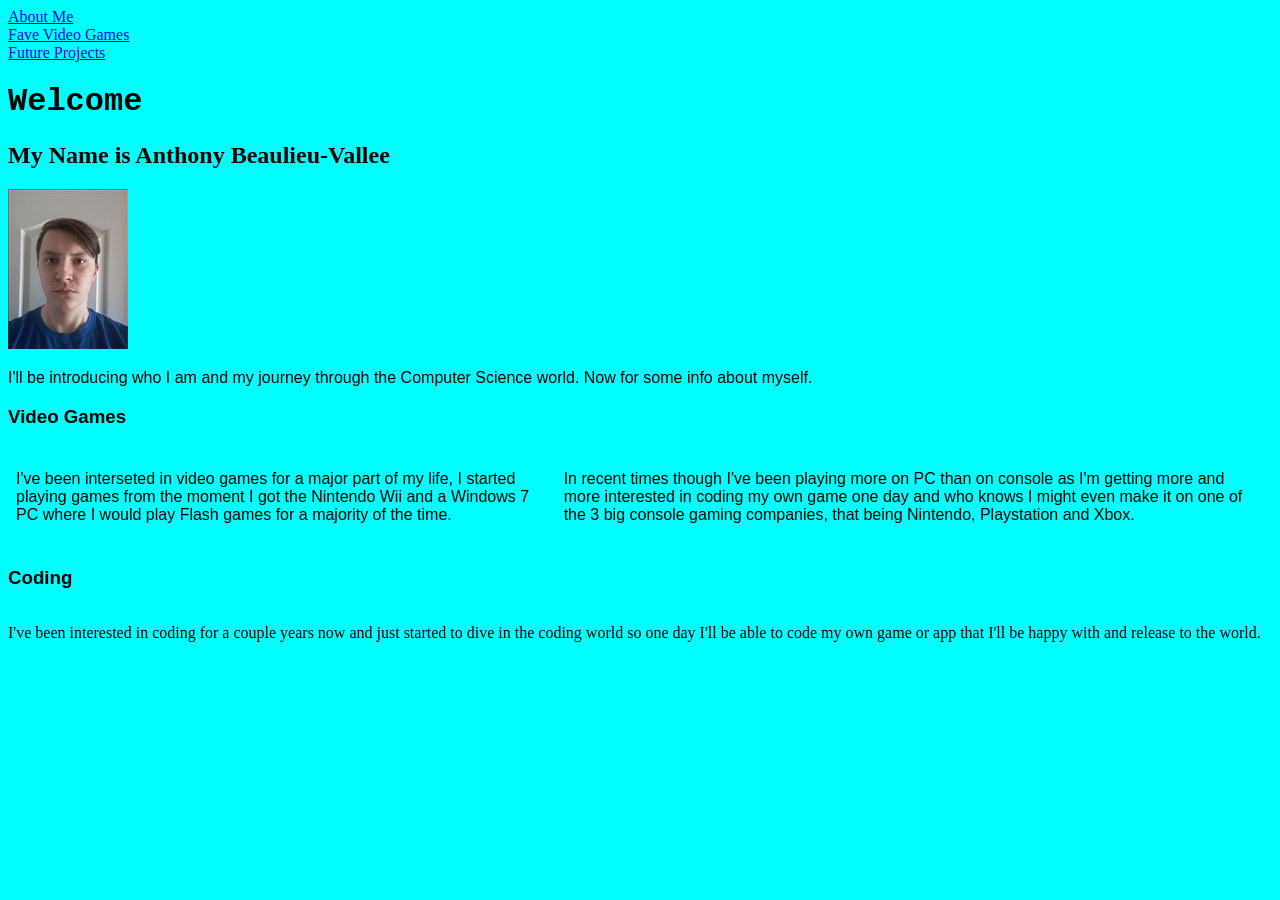
<file: index.html>
<!DOCTYPE html>
<html lang="en">
<head>
    <meta charset="UTF-8">
    <meta name="viewport" content="width=device-width, initial-scale=1.0">
    <title>Document</title>
    <link rel="stylesheet" href="./styles/globals.css">
    <link rel="stylesheet" href="./styles/index.css">
</head>
<body>
    <header>
        <aside>
            <a href="./pages/aboutme.html">About Me</a>
            <a class="center" href="./pages/favorite_videogames.html">Fave Video Games</a>
            <a id="edge" href="./pages/futureobjectives.html">Future Projects</a>
        </aside>
        <h1>Welcome</h1>
        <h2>My Name is Anthony Beaulieu-Vallee</h2>
        <img src="assets/images/PhotoEtudiant.jpg" alt="Face Picture">
    </header>
    <main>
        <p class="font">I'll be introducing who I am and my journey through the Computer Science world.
        Now for some info about myself.</p>
        <h3>Video Games</h3>
        <article>
            <p id="videogames">I've been interseted in video games for a major part of my life, I started playing games from the moment I got the Nintendo Wii and a Windows 7 PC where I would play Flash games for a majority of the time. </p>
            <p id="videogames">In recent times though I've been playing more on PC than on console as I'm getting more and more interested in coding my own game one day and who knows I might even make it on one of the 3 big console gaming companies, that being Nintendo, Playstation and Xbox.</p>
        </article>
        <h3>Coding</h3>
        <article>
            <p id="coding">I've been interested in coding for a couple years now and just started to dive in the coding world so one day I'll be able to code my own game or app that I'll be happy with and release to the world.</p>
        </atricle>
    </main>
    <footer>

    </footer>
</body>
</html>
</file>
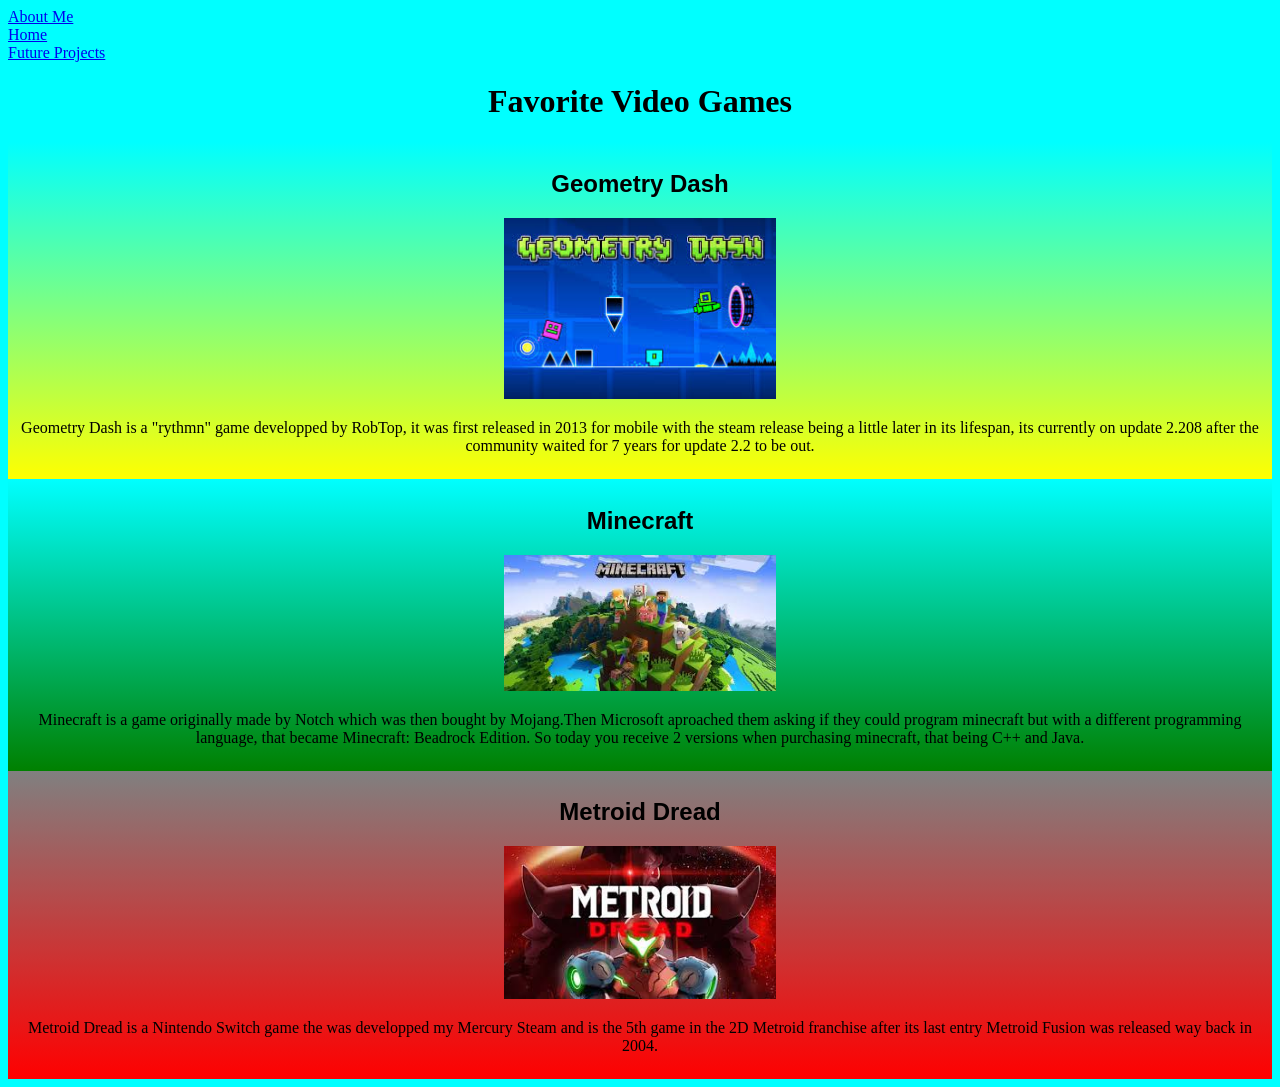
<file: pages/favorite_videogames.html>
<!DOCTYPE html>
<html lang="en">
<head>
    <meta charset="UTF-8">
    <meta name="viewport" content="width=device-width, initial-scale=1.0">
    <title>fave Video Games</title>
    <link rel="stylesheet" href="../styles/globals.css">
    <link rel="stylesheet" href="../styles/Fave_video_games.css">

</head>
<body>
    <header>
        <aside>
            <a href="../pages/aboutme.html">About Me</a>
            <a class="center" href="../index.html">Home</a>
            <a id="edge" href="../pages/futureobjectives.html">Future Projects</a>
        </aside>
    </header>
    <main>
        <h1>Favorite Video Games</h1>
        <section id="gd">
            <h2>Geometry Dash</h2>
            <img class="gd" src="../assets/images/GD.jpg" alt="Geometry Dash logo">
            <p>Geometry Dash is a "rythmn" game developped by RobTop, it was first released in 2013 for mobile with the steam release being a little later in its lifespan, its currently on update 2.208 after the community waited for 7 years for update 2.2 to be out.</p>
        </section>
        <article id="Minecraft">
            <h2>Minecraft</h2>
            <img src="../assets/images/Minecraft.jpg" alt="Minecraft banner art">  
            <p>Minecraft is a game originally made by Notch which was then bought by Mojang.Then Microsoft aproached them asking if they could program minecraft but with a different programming language, that became Minecraft: Beadrock Edition. So today you receive 2 versions when purchasing minecraft, that being C++ and Java.</p>
        </article>
        <div class="Dread">
            <h2>Metroid Dread</h2>
            <img src="../assets/images/Dread.jpg" alt="Metroid dread Logo">
            <p>Metroid Dread is a Nintendo Switch game the was developped my Mercury Steam and is the 5th game in the 2D Metroid franchise after its last entry Metroid Fusion was released way back in 2004.</p>
        </div>
    </main>
    <footer>
        
    </footer>
</body>
</html>
</file>
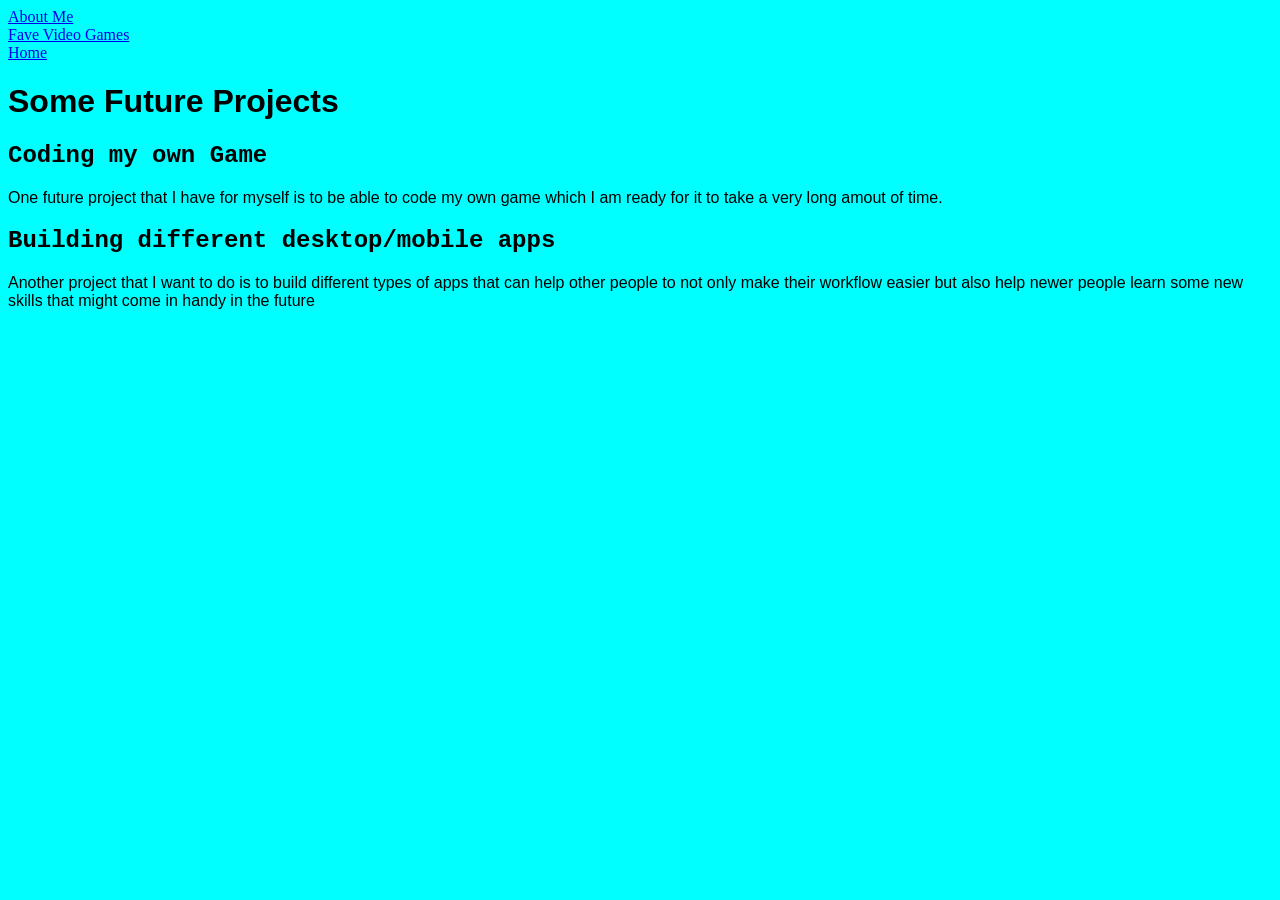
<file: pages/futureobjectives.html>
<!DOCTYPE html>
<html lang="en">
<head>
    <meta charset="UTF-8">
    <meta name="viewport" content="width=device-width, initial-scale=1.0">
    <title>Future Projects</title>
    <link rel="stylesheet" href="../styles/globals.css">
    <link rel="stylesheet" href="../styles/Future_projects.css">
</head>
<body>
    <header>
        <aside>
            <a href="../pages/aboutme.html">About Me</a>
            <a class="center" href="../pages/favorite_videogames.html">Fave Video Games</a>
            <a id="edge" href="../index.html">Home</a>
        </aside>
    </header>
    <main>
        <h1>Some Future Projects</h1>
        <section>
            <h2>Coding my own Game</h2>
            <p>One future project that I have for myself is to be able to code my own game 
               which I am ready for it to take a very long amout of time.
            </p>
        </section>
        <article>
            <h2>Building different desktop/mobile apps</h2>
            <p>Another project that I want to do is to build different types of apps that can help
                other people to not only make their workflow easier but also help newer people learn
                some new skills that might come in handy in the future</p>
        </article>
    </main>
    <footer>
        
    </footer>
</body>
</html>
</file>
<file: styles/globals.css>
body{
    background-color: cyan;
}

@media screen and (min-width: 426px)
{   
    a{
    display: flex;
    align-content: end;
    }
}
</file>
<file: styles/index.css>
h1{
    size: 1rem;
    font-family:'Courier New', Courier, monospace;
}

article{
    display: flex;
}

h2{
    font-family:Georgia, 'Times New Roman', Times, serif;
}

h3{
    font-family: Arial, Helvetica, sans-serif;
}

.font{
    font-family: 'Gill Sans', 'Gill Sans MT', Calibri, 'Trebuchet MS', sans-serif;
}

#videogames{
    font-family: Verdana, Geneva, Tahoma, sans-serif;
    padding: 0.5rem;
}

#coding{
    font-family: cursive;
}
</file>
<file: styles/Fave_video_games.css>
main{
    text-align: center;
}

img{   
    width: 17rem;
}

#gd{
    background-image: linear-gradient(cyan,yellow);
    padding: 0.5rem;
}

#Minecraft{
 background-image: linear-gradient(cyan,green);
 padding: 0.5rem;
}

.Dread{
    background-image: linear-gradient(grey,red);
    padding: 0.5rem;
}

h2{
    font-family: 'Lucida Sans', 'Lucida Sans Regular', 'Lucida Grande', 'Lucida Sans Unicode', Geneva, Verdana, sans-serif;
}

h1{
    font-family: cursive;
}

p{
    font-family: fantasy;
}
</file>
<file: styles/Future_projects.css>
h2{
    font-family: 'Courier New', Courier, monospace;
}

h1{
    font-family:'Franklin Gothic Medium', 'Arial Narrow', Arial, sans-serif;
}

p{
    font-family:'Segoe UI', Tahoma, Geneva, Verdana, sans-serif;
}
</file>
